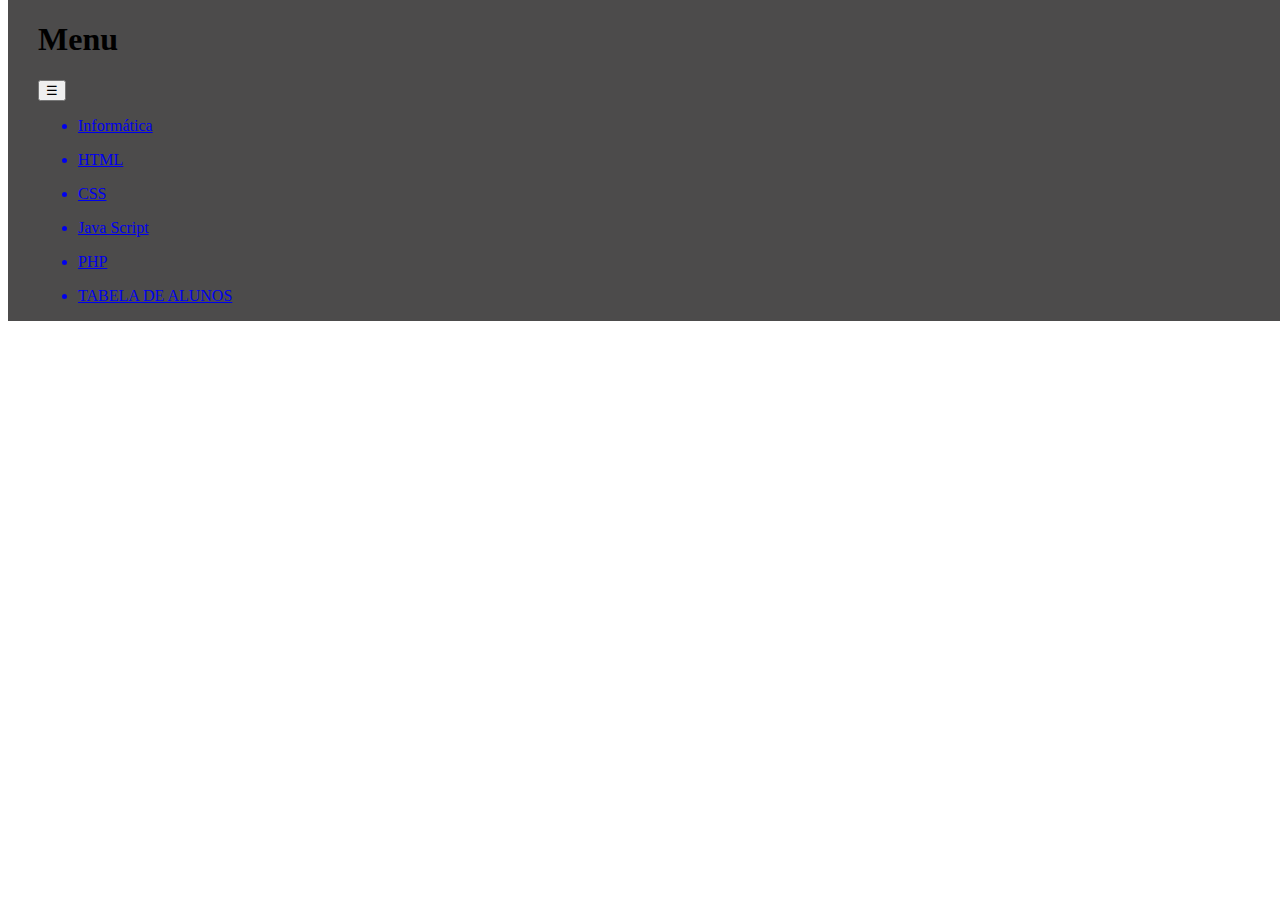
<file: allan_joao/index.html>
<!DOCTYPE html>
<html lang="pt-br">

    <head>
        <meta charset="UTF-8">
        <meta http-equiv="X-UA-Compatible" content="IE=edge">
        <meta name="viewport" content="width=device-width, initial-scale=1.0">
        <title>Curso Odonto</title>
        <link rel="stylesheet" href="./styles.css">
    </head>
    <body>
        <nav>
            <h1>Menu </h1>
            <button onclick="abrirMenu()">&#9776;</button>
            <ul id="botoesMenu"> <!-- falta fazer a função do botão!!!!-->
                <a href="modulo_informática.html">
                    <li>
                        <p>Informática</p>
                    </li>
                </a>
                <a href="modulo_html.html">
                    <li>
                        <p>HTML</p>
                    </li>
                </a>
                <a href="modulo_CSS.html">
                    <li>
                        <p>CSS</p>
                    </li>
                </a>
                <a href="modulo_javascript.html">
                    <li>
                        <p>Java Script</p>
                    </li>
                </a>
                <a href="modulo_php.html">
                    <li>
                        <p>PHP</p>
                    </li>
                <a href="tabela.html">
                    <li>
                        <p>TABELA DE ALUNOS</p>
                    </li>
                </a>
            </ul>
        </nav>
</file>
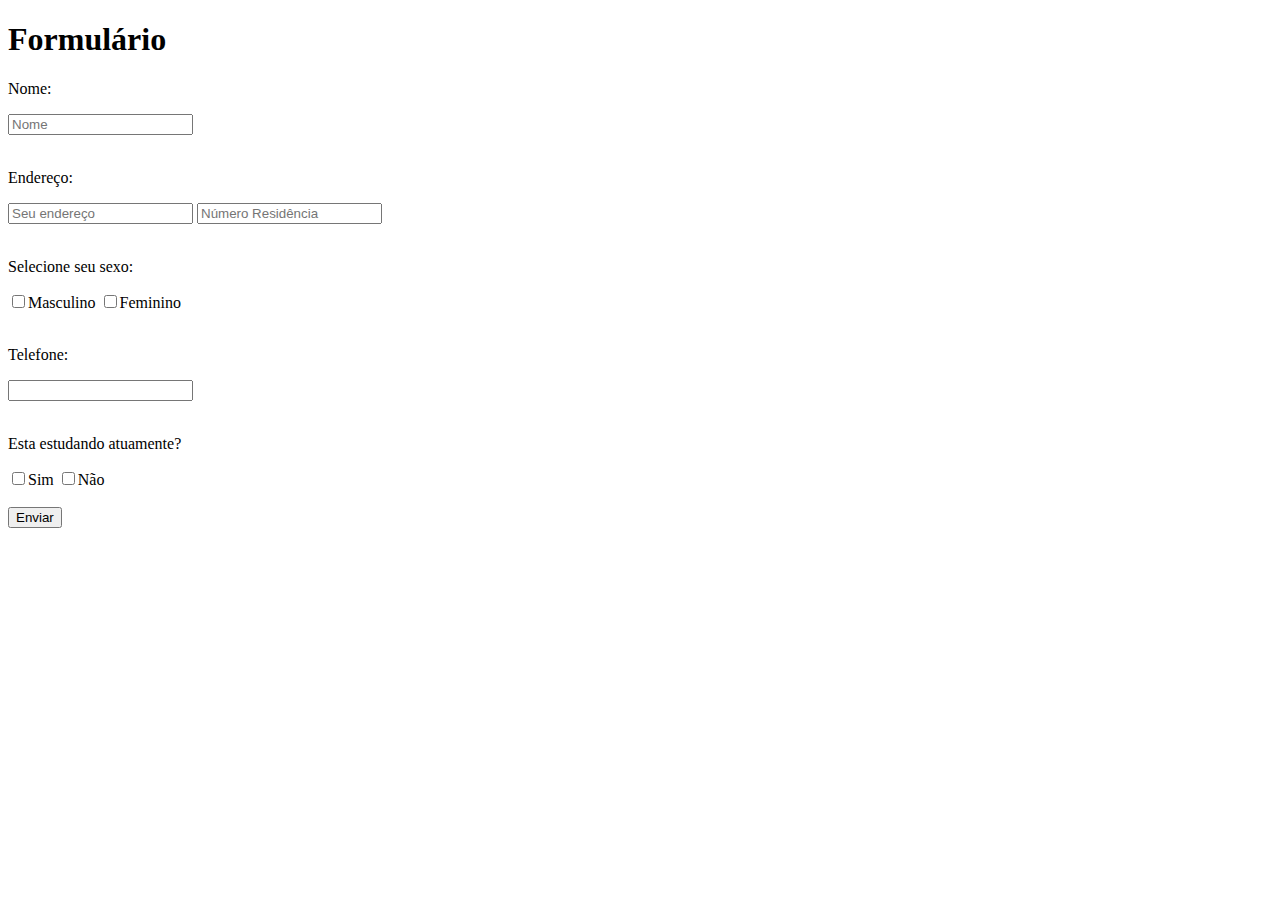
<file: formulario.html>
<!DOCTYPE html>
<html lang="pt-br">
<head>
    <meta charset="UTF-8">
    <meta http-equiv="X-UA-Compatible" content="IE=edge">
    <meta name="viewport" content="width=device-width, initial-scale=1.0">
    <title>Formulário</title>
</head>
<body>
    <h1>Formulário</h1>
    <form action="form.html" method="post">
        <div>
            <p>Nome:</p> 
            <input type="text" name="nome" placeholder="Nome">
        </div>
        <br>
        <div>
            <p>Endereço:</p>
            <input type="text" name="endereço" placeholder="Seu endereço">
            <input type="text" name="número-residência" placeholder="Número Residência">
        </div>
        <br>
        <div>
            <P>Selecione seu sexo:</P>
            <input type="checkbox">Masculino
            <input type="checkbox">Feminino 
        </div>
        <br>
        <div>
            <p>Telefone:</p>
            <input type="tel" name="telefone">
        </div>
        <br>
        <div>
            <p>Esta estudando atuamente?</p>
            <input type="checkbox">Sim
            <input type="checkbox">Não
        </div>
        <br>
        <button type="submit">Enviar</button>
    </form>
</body>
</html>
</file>
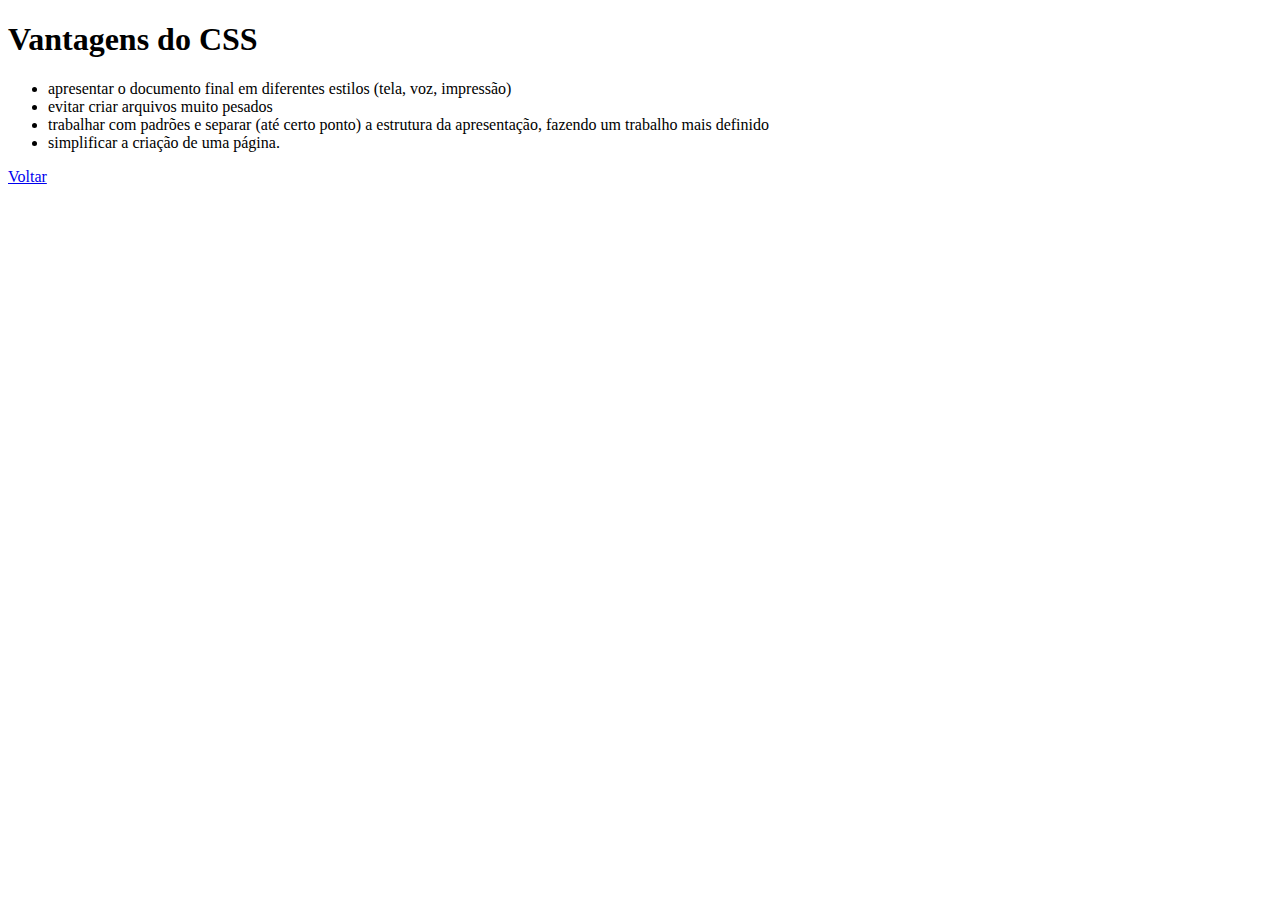
<file: allan_joao/modulo_css.html>
<!DOCTYPE html>
<html lang="pt-br">
<head>
    <meta charset="UTF-8">
    <meta http-equiv="X-UA-Compatible" content="IE=edge">
    <meta name="viewport" content="width=device-width, initial-scale=1.0">
    <title>CSS</title>
</head>
<body>
    <header>
        <h1>Vantagens do CSS</h1>
            <ul>
                <li>apresentar o documento final em diferentes estilos (tela, voz, impressão)</li>
                <li>evitar criar arquivos muito pesados</li>
                <li>trabalhar com padrões e separar (até certo ponto) a estrutura da apresentação, fazendo um trabalho mais definido</li>
                <li>simplificar a criação de uma página.</li>
            </ul>
    </header>
    <footer>
        <a href="index.html" target="_self">Voltar</a>
            
    </footer>
</body>
</html>
</file>
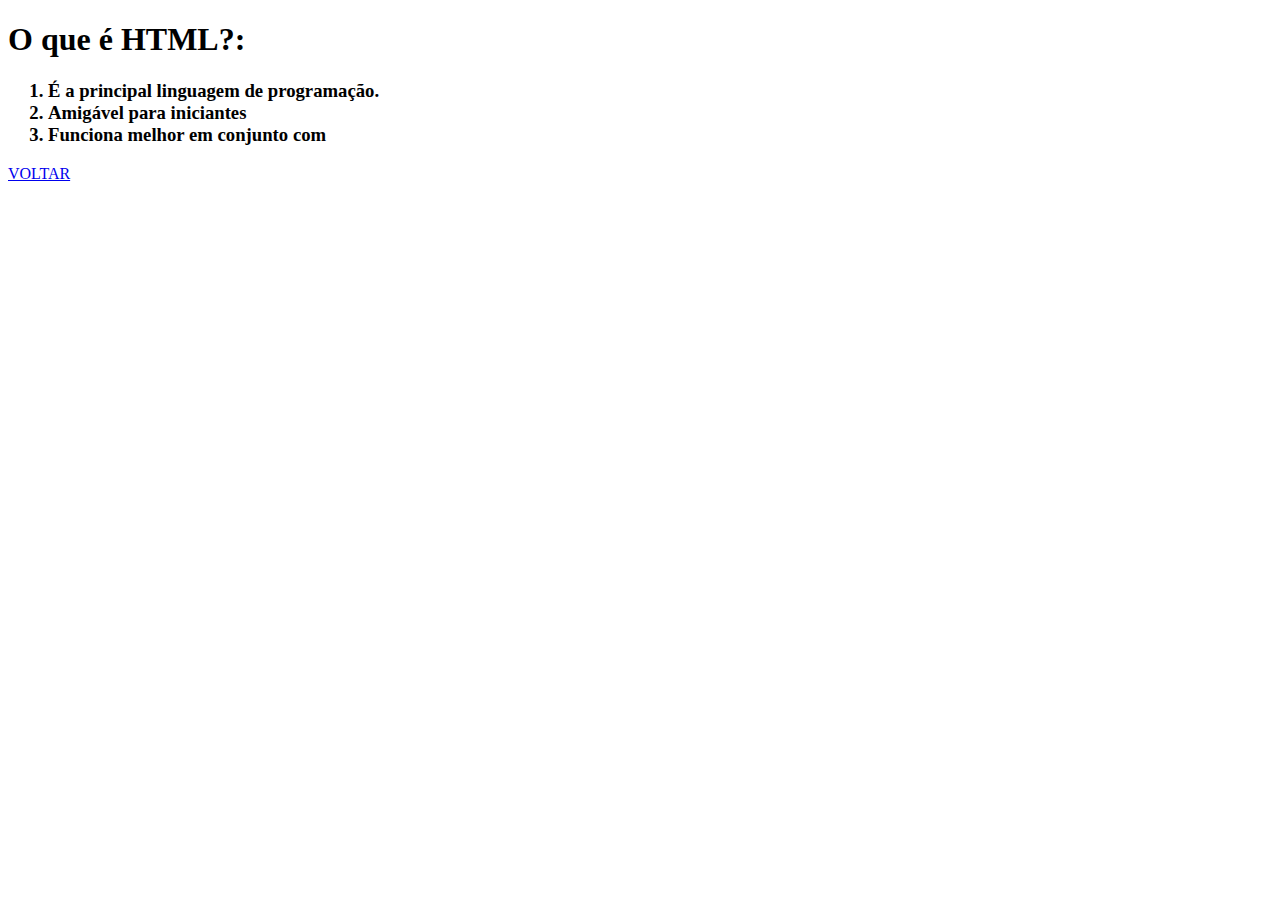
<file: allan_joao/modulo_html.html>
<!DOCTYPE html>
<html lang="pt-br">
<head>
    <meta charset="UTF-8">
    <meta http-equiv="X-UA-Compatible" content="IE=edge">
    <meta name="viewport" content="width=device-width, initial-scale=1.0">
    <title>HTML</title>
</head>
<body>
    <header>
        <h1>O que é HTML?:</h1>
        <h3>
            <ol>
                <li>É a principal linguagem de programação.</li>
                <li>Amigável para iniciantes</li>
                <li>Funciona melhor em conjunto com<a href="modulo_css.html" target="_blank"</li>
            </a>
            </ol>
        </h3><!--Término do texto-->
    </header>
    <footer>
        <a href="index.html" target="_self">VOLTAR</a>
    </footer>
</body>
</html>
</file>
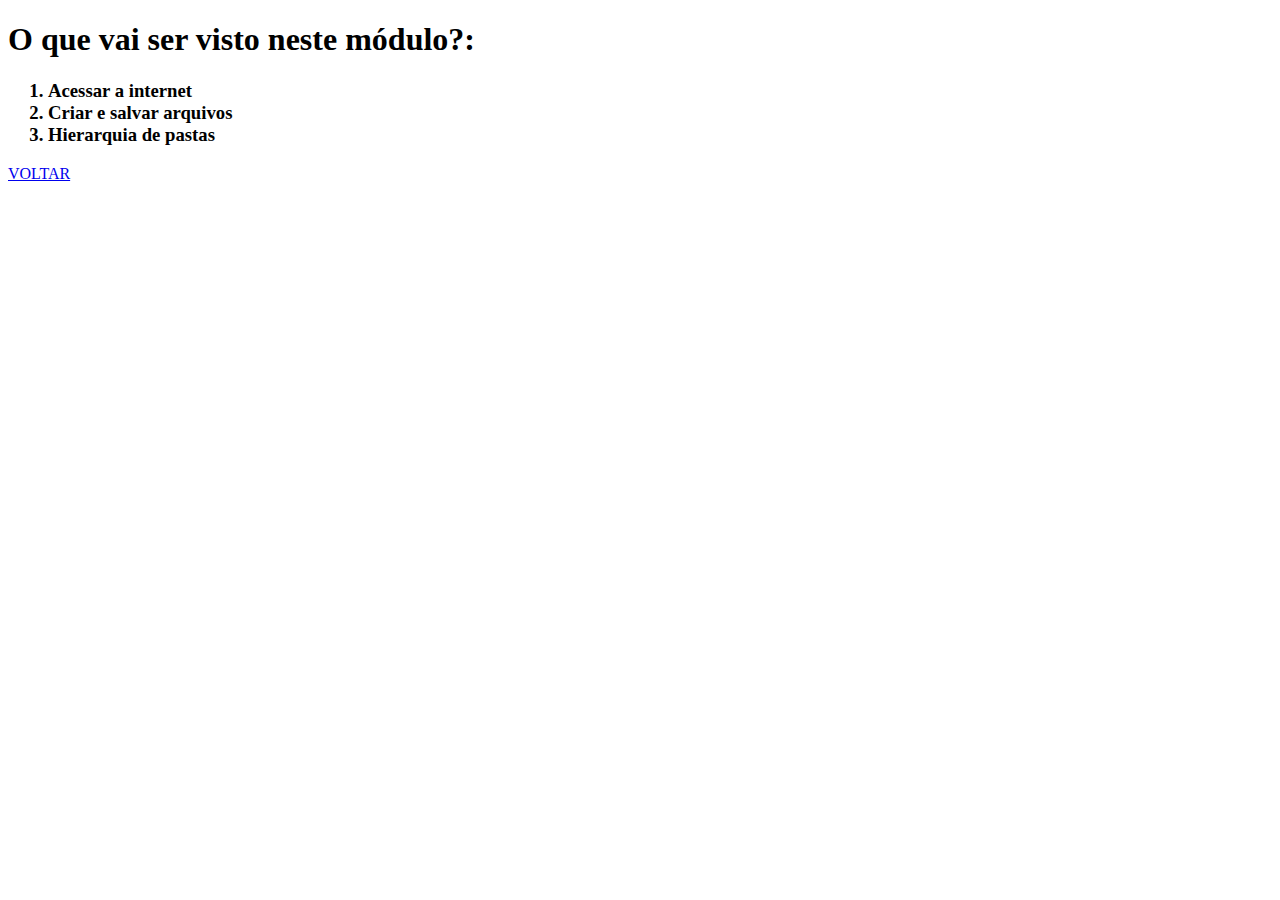
<file: allan_joao/modulo_informática.html>
<!DOCTYPE html>
<html lang="pt-br">
<head>
    <meta charset="UTF-8">
    <meta http-equiv="X-UA-Compatible" content="IE=edge">
    <meta name="viewport" content="width=device-width, initial-scale=1.0">
    <title>Informática Básica</title>
</head>
<body>
    <header>
        <h1>O que vai ser visto neste módulo?:</h1>
        <h3>
            <ol>
                <li>Acessar a internet</li>
                <li>Criar e salvar arquivos</li>
                <li>Hierarquia de pastas</li>
            </ol>
        </h3><!--Término do texto-->
    </header>
    <footer>
        <a href="index.html" target="-self">VOLTAR</a>
    </footer>
</body>
</html>
</file>
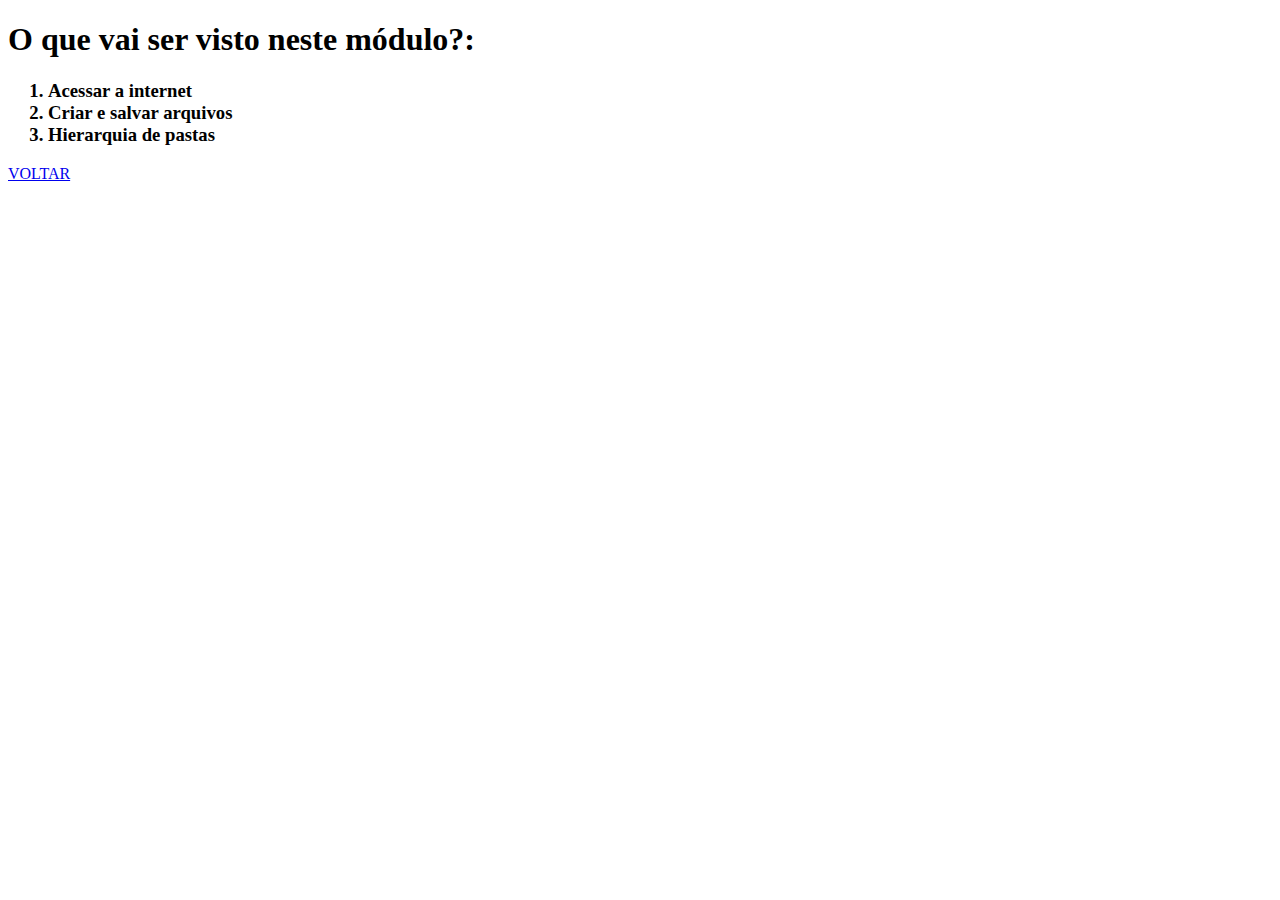
<file: allan_joao/modulo_javascript.html>
<!DOCTYPE html>
<html lang="pt-br">
<head>
    <meta charset="UTF-8">
    <meta http-equiv="X-UA-Compatible" content="IE=edge">
    <meta name="viewport" content="width=device-width, initial-scale=1.0">
    <title>Document</title>
</head>
<body>
    <header>
        <h1>O que vai ser visto neste módulo?:</h1>
        <h3>
            <ol>
                <li>Acessar a internet</li>
                <li>Criar e salvar arquivos</li>
                <li>Hierarquia de pastas</li>
            </ol>
        </h3><!--Término do texto-->
    </header>
    <footer>
        <a href="index.html" target="_self">VOLTAR</a>
    </footer>
</body>
</html>
</file>
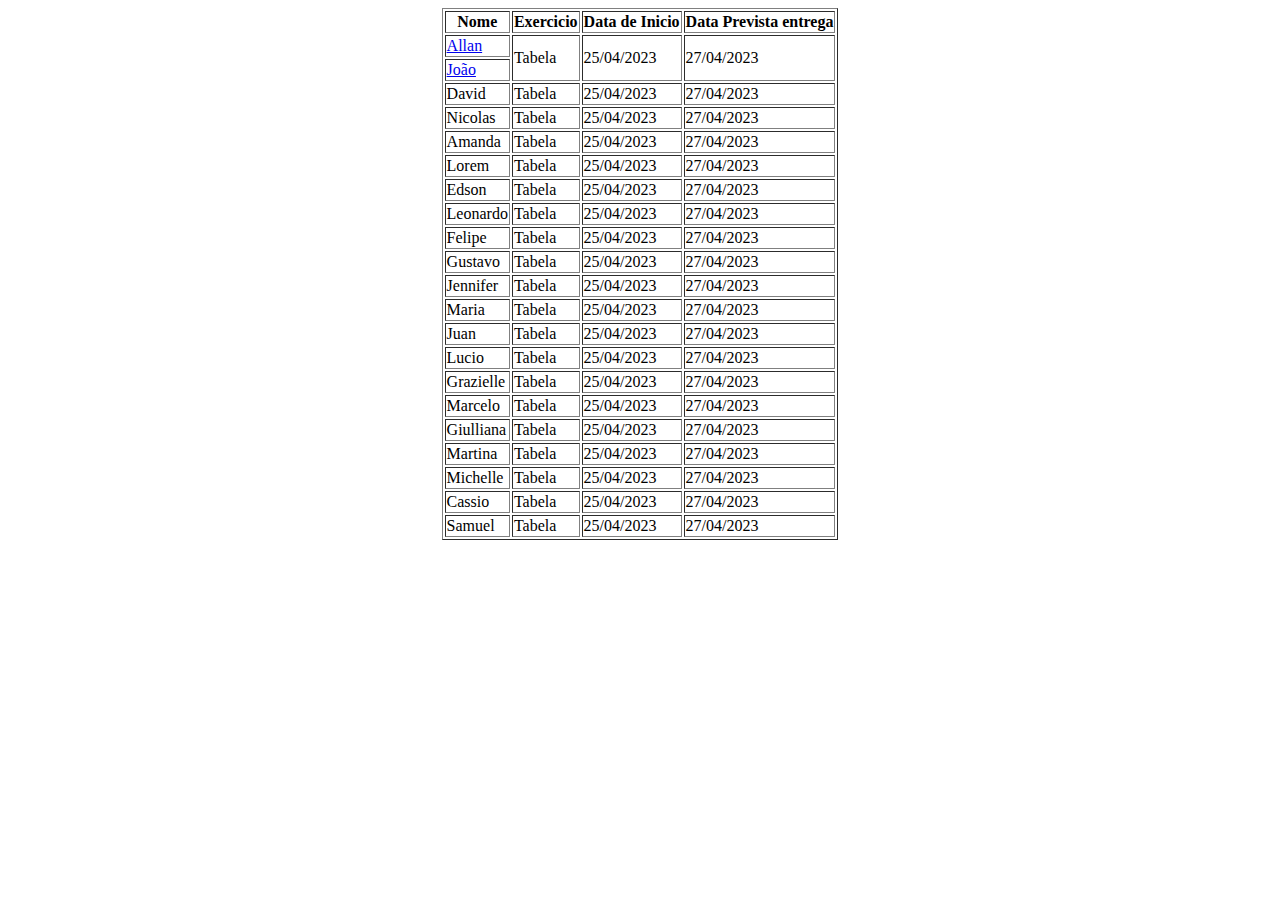
<file: allan_joao/tabela.html>
<!DOCTYPE html>
<html lang="en">
<head>
    <meta charset="UTF-8">
    <meta http-equiv="X-UA-Compatible" content="IE=edge">
    <meta name="viewport" content="width=device-width, initial-scale=1.0">
    <title>Lista de Alunos do Curso de Programção</title>
</head>
<body>
    <table border="1" align="center">
        <tr>
            <th>Nome</th>
            <th>Exercicio</th>
            <th>Data de Inicio</th>
            <th>Data Prevista entrega</th>
        </tr>
        <tr>
            <td> <a href="allan.html">Allan</a></td>
            <td rowspan="2">Tabela</td>
            <td rowspan="2">25/04/2023</td>
            <td rowspan="2">27/04/2023</td>
        </tr>
        <tr>
            <td> <a href="joao.html">João</a></td>
        </tr>
        <tr>
            <td >David</td>
            <td>Tabela</td>
            <td>25/04/2023</td>
            <td>27/04/2023</td>
        </tr>
        <tr>
            <td>Nicolas</td>
            <td>Tabela</td>
            <td>25/04/2023</td>
            <td>27/04/2023</td>
        </tr>
        <tr>
            <td>Amanda</td>
            <td>Tabela</td>
            <td>25/04/2023</td>
            <td>27/04/2023</td>
        </tr>
        <tr>
            <td>Lorem</td>
            <td>Tabela</td>
            <td>25/04/2023</td>
            <td>27/04/2023</td>
        </tr>
        <tr>
            <td>Edson</td>
            <td>Tabela</td>
            <td>25/04/2023</td>
            <td>27/04/2023</td>
        </tr>
        <tr>
            <td>Leonardo</td>
            <td>Tabela</td>
            <td>25/04/2023</td>
            <td>27/04/2023</td>
        </tr>
        <tr>
            <td>Felipe</td>
            <td>Tabela</td>
            <td>25/04/2023</td>
            <td>27/04/2023</td>
        </tr>
        <tr>
            <td>Gustavo</td>
            <td>Tabela</td>
            <td>25/04/2023</td>
            <td>27/04/2023</td>
        </tr>
        <tr>
            <td>Jennifer</td>
            <td>Tabela</td>
            <td>25/04/2023</td>
            <td>27/04/2023</td>
        </tr>
        <tr>
            <td>Maria</td>
            <td>Tabela</td>
            <td>25/04/2023</td>
            <td>27/04/2023</td>
        </tr>
        <tr>
            <td>Juan</td>
            <td>Tabela</td>
            <td>25/04/2023</td>
            <td>27/04/2023</td>
        </tr>
        <tr>
            <td>Lucio</td>
            <td>Tabela</td>
            <td>25/04/2023</td>
            <td>27/04/2023</td>
        </tr>
        <tr>
            <td>Grazielle</td>
            <td>Tabela</td>
            <td>25/04/2023</td>
            <td>27/04/2023</td>
        </tr>
        <tr>
            <td>Marcelo</td>
            <td>Tabela</td>
            <td>25/04/2023</td>
            <td>27/04/2023</td>
        </tr>
        <tr>
            <td>Giulliana</td>
            <td>Tabela</td>
            <td>25/04/2023</td>
            <td>27/04/2023</td>
        </tr>
        <tr>
            <td>Martina</td>
            <td>Tabela</td>
            <td>25/04/2023</td>
            <td>27/04/2023</td>
        </tr>
        <tr>
            <td>Michelle</td>
            <td>Tabela</td>
            <td>25/04/2023</td>
            <td>27/04/2023</td>
        </tr>
        <tr>
            <td>Cassio</td>
            <td>Tabela</td>
            <td>25/04/2023</td>
            <td>27/04/2023</td>
        </tr>
        <tr>
            <td>Samuel</td>
            <td>Tabela</td>
            <td>25/04/2023</td>
            <td>27/04/2023</td>
        </tr>
        
    </table>
</body>
</html>
</file>
<file: allan_joao/styles.css>
body {
    margin: 1;
}

nav {
    background-color: #4c4b4b;
    padding: 0 30px;
    align-items: center;
    position: fixed;
    width: calc(100% - 40px);
    top: 0;
}
</file>
